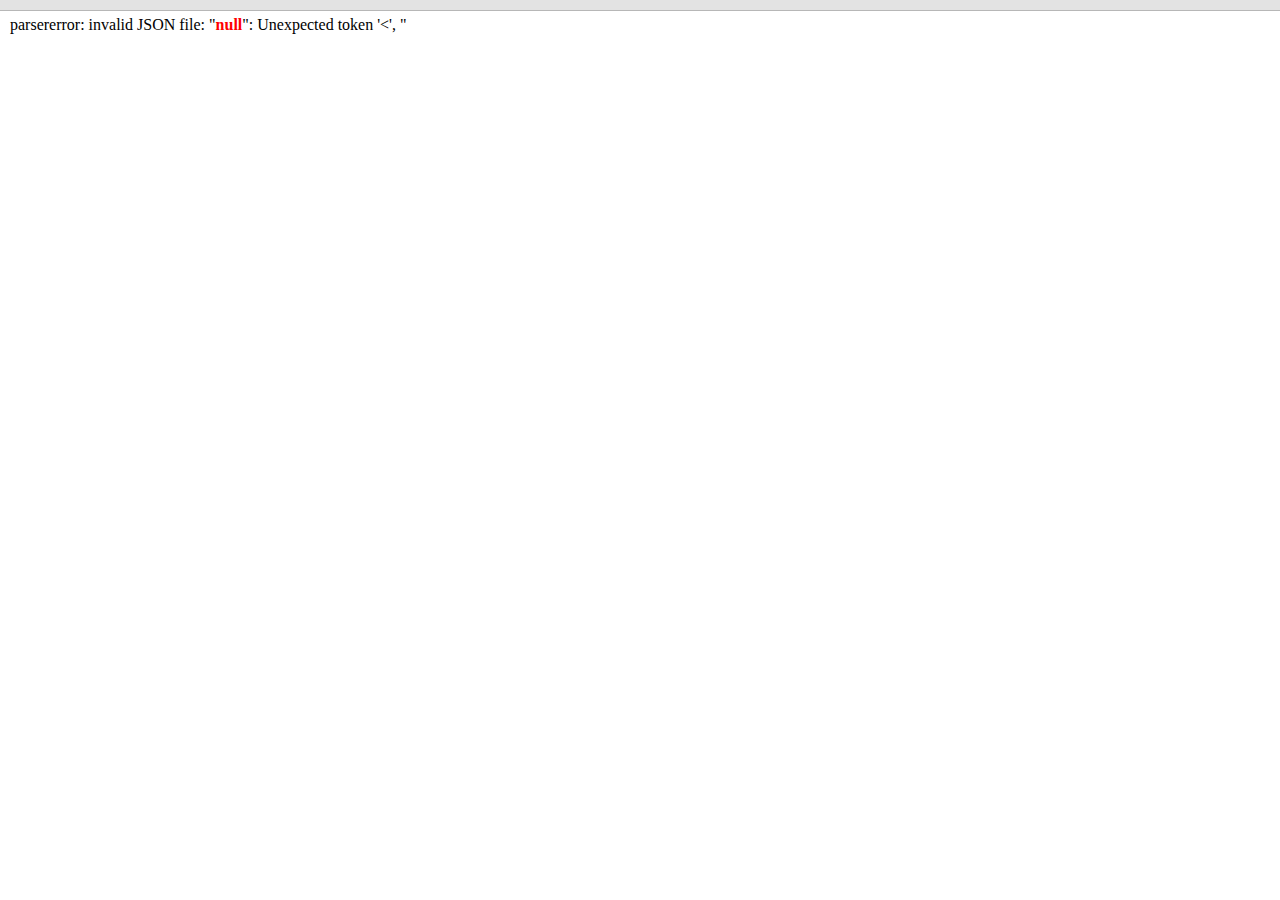
<file: plugins/imagebrowser/browser/browser.html>
<!doctype html>
<html>
	<head>
		<meta http-equiv="Content-Type" content="text/html; charset=utf-8" />
		<base>
		<link rel="stylesheet" href="browser.css">
		<title>Select image</title>
	</head>

	<body>
		<script type="text/x-template-html" id="js-template-image">
			<a href="javascript://" class="thumbnail js-image-link" data-url="%imageUrl%"><img src="%thumbUrl%"></a>
		</script>

		<ul class="folder-switcher" id="js-folder-switcher"></ul>

		<div class="images-container" id="js-images-container">Loading..</div>

		<script type="text/javascript" src="jquery-1.9.1.min.js"></script>
		<script type="text/javascript" src="browser.js"></script>

		<script type="text/javascript">
			CkEditorImageBrowser.init();
		</script>
	</body>
</html>
</file>
<file: plugins/imagebrowser/browser/browser.css>
body {
	margin: 0;
}

.folder-switcher {
	font-size: 16px;
	font-weight: bold;
	margin: 0;
	padding: 5px 10px;
	list-style: none;
	background-color: #e3e3e3;
	border-bottom: 1px solid #b7b7b7;
}

.folder-switcher li {
	display: inline-block;
	margin: 5px;
	padding: 5px 10px;
	border: 1px solid #b7b7b7;
	border-radius: 4px;
	box-shadow: 0 1px 0 rgba(0, 0, 0, 0.1);
	background-color: #fff;
	color: #333;
	white-space: nowrap;
	cursor: pointer;
}

.folder-switcher li:hover {
	color: #0576b7;
	border-color: #0576b7;
}

.folder-switcher li.active {
	color: #fff;
	background-color: #0576b7;
	border-color: #0576b7;
	box-shadow: none;
}

.images-container {
	padding: 5px 10px;
}

.thumbnail {
	display: inline-block;
	margin: 5px 5px;
	border: 1px solid #ccc;
	border-radius: 4px;
	overflow: hidden;
	font-size: 0;
}

.thumbnail:hover {
	border-color: #0a94e3;
}

.thumbnail img {
	width: auto;
	height: auto;
	max-width: 200px;
	max-height: 200px;
}
</file>
